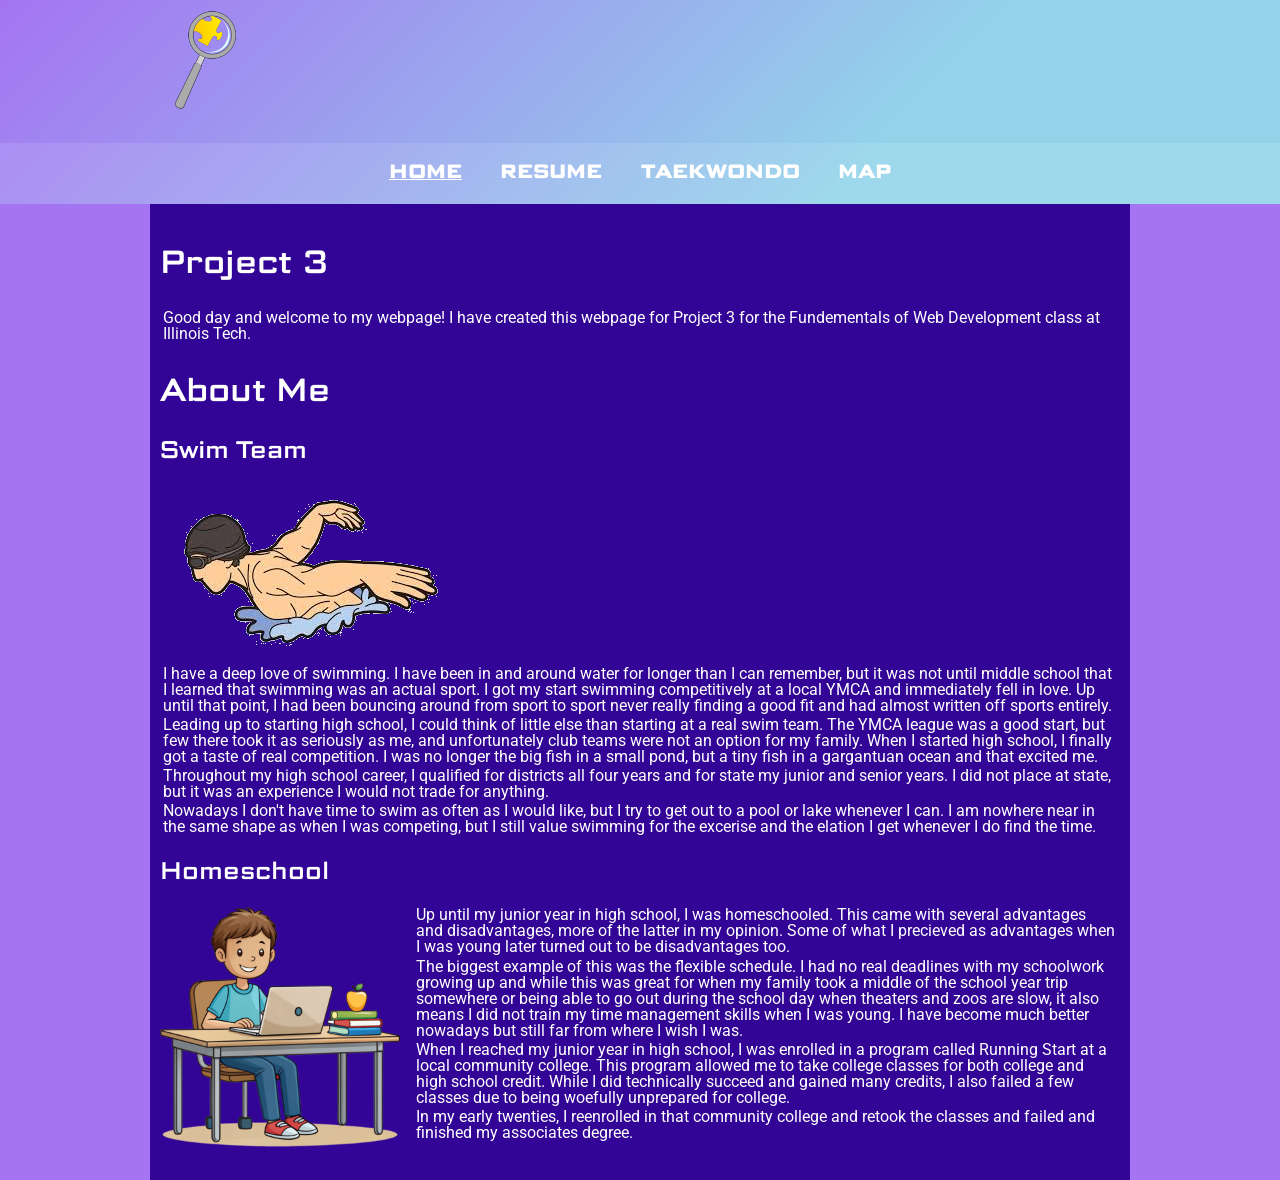
<file: index.html>
<!DOCTYPE html>
<html lang="en-us">
<head>
	<meta charset="utf-8">
	<title>About Me</title>
  <link rel="stylesheet" href="css/reset.css">
  <link rel="stylesheet" href="css/style.css">
  <link href="https://fonts.googleapis.com/css2?family=Roboto:ital,wght@0,100..900;1,100..900&family=Science+Gothic:wght@100..900&display=swap" rel="stylesheet">
  <script async src="js/jquery-4.0.0.js"></script>
  <script async src="js/script.js"></script>
</head>
<body>
  <header>
    <div id="header-container" class="container">
      <div id="logo">
        <a href="index.html"><img src="images/logo.png" alt="Cartoon image of a magnifying glass with a puzzle piece in the lense"></a>
      </div>
    </div>
    <nav>
      <div id="navbar" class="container">
        <ul>
          <li><a href="index.html" class="current">Home</a></li>
          <li><a href="page2.html">Resume</a></li>
          <li><a href="page3.html">Taekwondo</a></li>
          <li><a href="page4.html">Map</a></li>
        </ul>
      </div>
    </nav>
  </header>
  <div id="main-content" class="container">
    <h1>Project 3</h1>
    <p>Good day and welcome to my webpage! I have created this webpage for Project 3 for the Fundementals of Web Development class at Illinois Tech.</p>
    <h1>About Me</h1>
    <section id="secswimming">
      <h2>Swim Team</h2>
      <img id="swimmimg" src="images/swimmer.png" alt="Cartoon image of man swimming with butterfly stroke">
      <p>I have a deep love of swimming. I have been in and around water for longer than I can remember, but it was not until middle school that I learned that swimming was an actual sport. I got my start swimming competitively at a local YMCA and immediately fell in love. Up until that point, I had been bouncing around from sport to sport never really finding a good fit and had almost written off sports entirely.</p>
      <p>Leading up to starting high school, I could think of little else than starting at a real swim team. The YMCA league was a good start, but few there took it as seriously as me, and unfortunately club teams were not an option for my family. When I started high school, I finally got a taste of real competition. I was no longer the big fish in a small pond, but a tiny fish in a gargantuan ocean and that excited me.</p>
      <p>Throughout my high school career, I qualified for districts all four years and for state my junior and senior years. I did not place at state, but it was an experience I would not trade for anything.</p>
      <p>Nowadays I don't have time to swim as often as I would like, but I try to get out to a pool or lake whenever I can. I am nowhere near in the same shape as when I was competing, but I still value swimming for the excerise and the elation I get whenever I do find the time.</p>
    </section>
    <section id="sechomeschool">
      <h2>Homeschool</h2>
      <img id="studentimg" src="images/student.png" alt="Cartoon image of student at deck with laptop">
      <p>Up until my junior year in high school, I was homeschooled. This came with several advantages and disadvantages, more of the latter in my opinion. Some of what I precieved as advantages when I was young later turned out to be disadvantages too.</p>
      <p>The biggest example of this was the flexible schedule. I had no real deadlines with my schoolwork growing up and while this was great for when my family took a middle of the school year trip somewhere or being able to go out during the school day when theaters and zoos are slow, it also means I did not train my time management skills when I was young. I have become much better nowadays but still far from where I wish I was.</p>
      <p>When I reached my junior year in high school, I was enrolled in a program called Running Start at a local community college. This program allowed me to take college classes for both college and high school credit. While I did technically succeed and gained many credits, I also failed a few classes due to being woefully unprepared for college.</p>
      <p>In my early twenties, I reenrolled in that community college and retook the classes and failed and finished my associates degree.</p>
    </section>
  </div>
</body>
</html>
</file>
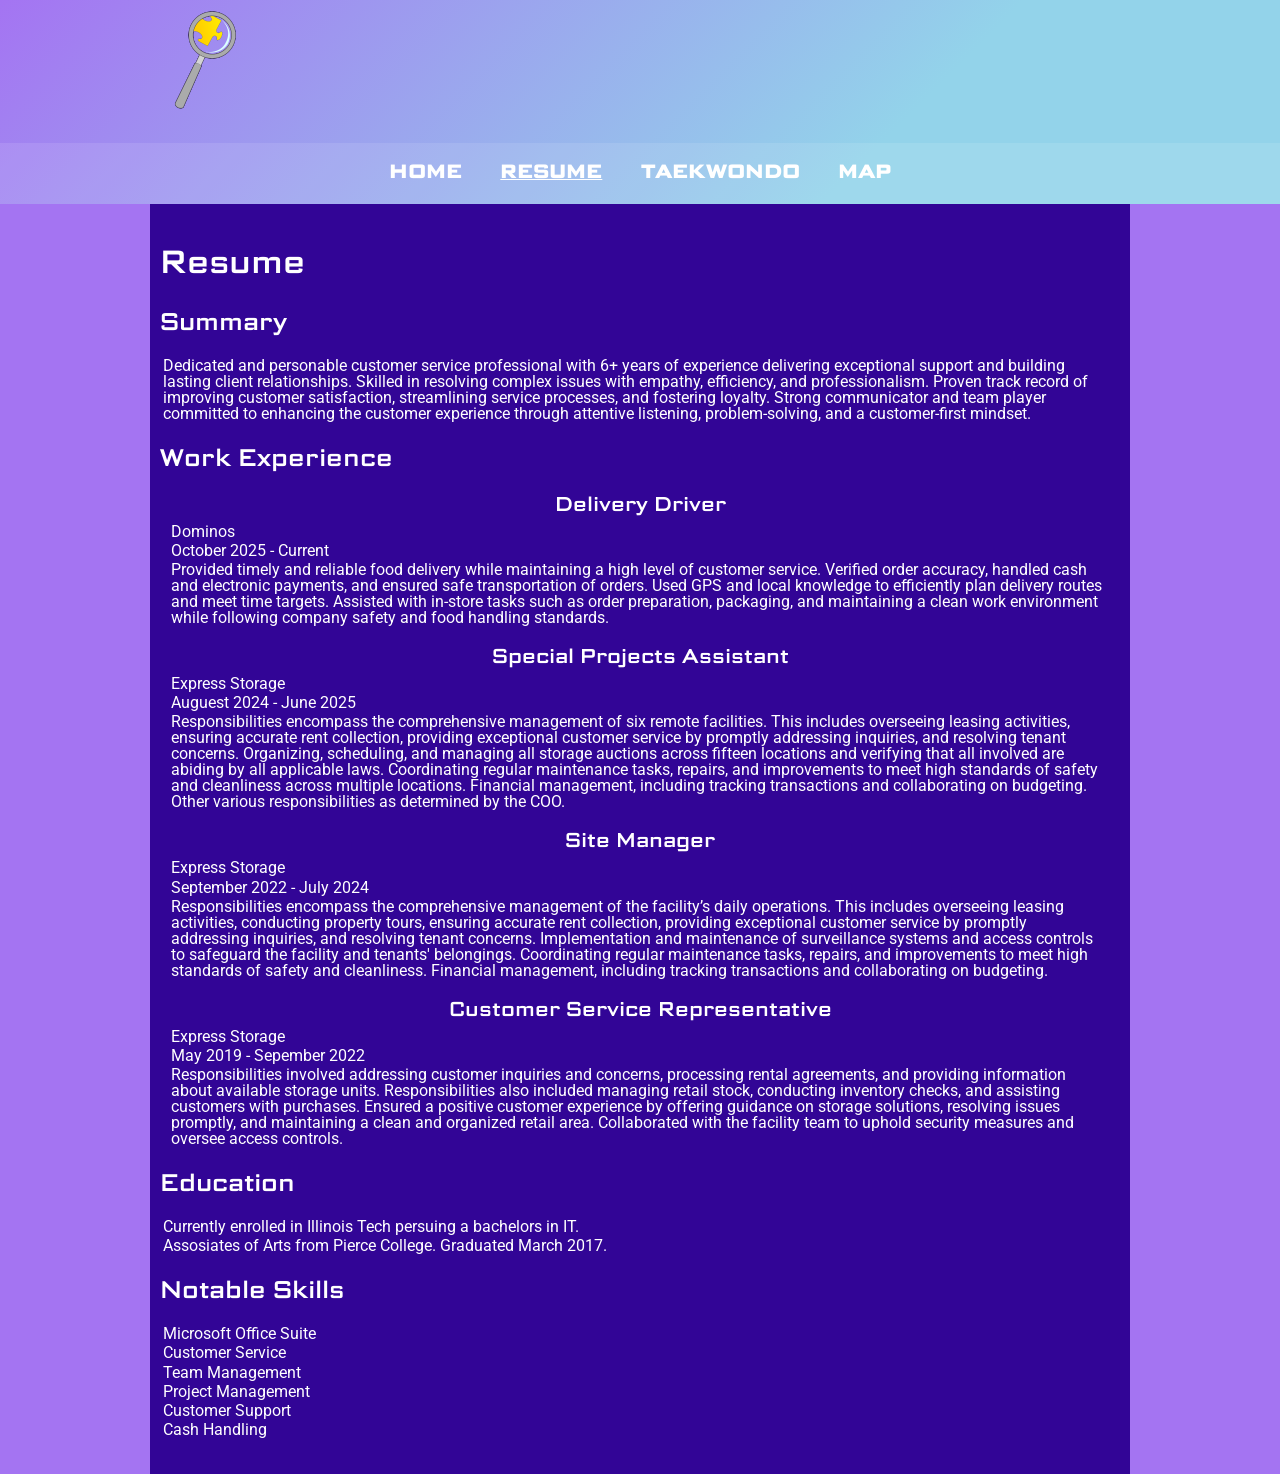
<file: page2.html>
<!DOCTYPE html>
<html lang="en-us">
<head>
	<meta charset="utf-8">
	<title>Resume</title>
  <link rel="stylesheet" href="css/reset.css">
  <link rel="stylesheet" href="css/style.css">
  <link href="https://fonts.googleapis.com/css2?family=Roboto:ital,wght@0,100..900;1,100..900&family=Science+Gothic:wght@100..900&display=swap" rel="stylesheet">
  <script async src="js/jquery-4.0.0.js"></script>
  <script async src="js/script.js"></script>
</head>
<body>
  <header>
    <div id="header-container" class="container">
      <div id="logo">
        <a href="index.html"><img src="images/logo.png" alt="Cartoon image of a magnifying glass with a puzzle piece in the lense"></a>
      </div>
    </div>
    <nav>
      <div id="navbar" class="container">
        <ul>
          <li><a href="index.html">Home</a></li>
          <li><a href="page2.html" class="current">Resume</a></li>
          <li><a href="page3.html">Taekwondo</a></li>
          <li><a href="page4.html">Map</a></li>
        </ul>
      </div>
    </nav>
  </header>
  <div id="main-content" class="container">
    <h1>Resume</h1>
    <section id="secsummary">
      <h2>Summary</h2>
      <p>Dedicated and personable customer service professional with 6+ years of experience delivering exceptional support and building lasting client relationships. Skilled in resolving complex issues with empathy, efficiency, and professionalism. Proven track record of improving customer satisfaction, streamlining service processes, and fostering loyalty. Strong communicator and team player committed to enhancing the customer experience through attentive listening, problem-solving, and a customer-first mindset.</p>
   </section>
   <h2>Work Experience</h2>
    <div class="job-wrapper">
      <h3>Delivery Driver</h3>
      <p class="company">Dominos</p>
      <p class="date">October 2025 - Current</p>
      <p>Provided timely and reliable food delivery while maintaining a high level of customer service. Verified order accuracy, handled cash and electronic payments, and ensured safe transportation of orders. Used GPS and local knowledge to efficiently plan delivery routes and meet time targets. Assisted with in-store tasks such as order preparation, packaging, and maintaining a clean work environment while following company safety and food handling standards.</p>
    </div>
    <div class="job-wrapper">
      <h3>Special Projects Assistant</h3>
      <p class="company">Express Storage</p>
      <p class="date">Auguest 2024 - June 2025</p>
      <p>Responsibilities encompass the comprehensive management of six remote facilities. This includes overseeing leasing activities, ensuring accurate rent collection, providing exceptional customer service by promptly addressing inquiries, and resolving tenant concerns. Organizing, scheduling, and managing all storage auctions across fifteen locations and verifying that all involved are abiding by all applicable laws. Coordinating regular maintenance tasks, repairs, and improvements to meet high standards of safety and cleanliness across multiple locations. Financial management, including tracking transactions and collaborating on budgeting. Other various responsibilities as determined by the COO.</p>
    </div>
    <div class="job-wrapper">
      <h3>Site Manager</h3>
      <p class="company">Express Storage</p>
      <p class="date">September 2022 - July 2024</p>
      <p>Responsibilities encompass the comprehensive management of the facility’s daily operations. This includes overseeing leasing activities, conducting property tours, ensuring accurate rent collection, providing exceptional customer service by promptly addressing inquiries, and resolving tenant concerns. Implementation and maintenance of surveillance systems and access controls to safeguard the facility and tenants' belongings. Coordinating regular maintenance tasks, repairs, and improvements to meet high standards of safety and cleanliness. Financial management, including tracking transactions and collaborating on budgeting.</p>
    </div>
    <div class="job-wrapper">
      <h3>Customer Service Representative</h3>
      <p class="company">Express Storage</p>
      <p class="date">May 2019 - Sepember 2022</p>
      <p>Responsibilities involved addressing customer inquiries and concerns, processing rental agreements, and providing information about available storage units. Responsibilities also included managing retail stock, conducting inventory checks, and assisting customers with purchases. Ensured a positive customer experience by offering guidance on storage solutions, resolving issues promptly, and maintaining a clean and organized retail area. Collaborated with the facility team to uphold security measures and oversee access controls.</p>
    </div>
    <h2>Education</h2>
    <ul>
      <li>Currently enrolled in Illinois Tech persuing a bachelors in IT.</li>
      <li> Assosiates of Arts from Pierce College. Graduated March 2017.</li>
    </ul>
    <h2>Notable Skills</h2>
    <ul>
      <li>Microsoft Office Suite</li>
      <li>Customer Service</li>
      <li>Team Management</li>
      <li>Project Management</li>
      <li>Customer Support</li>
      <li>Cash Handling</li>
    </ul>
  </div>
</body>
</html>
</file>
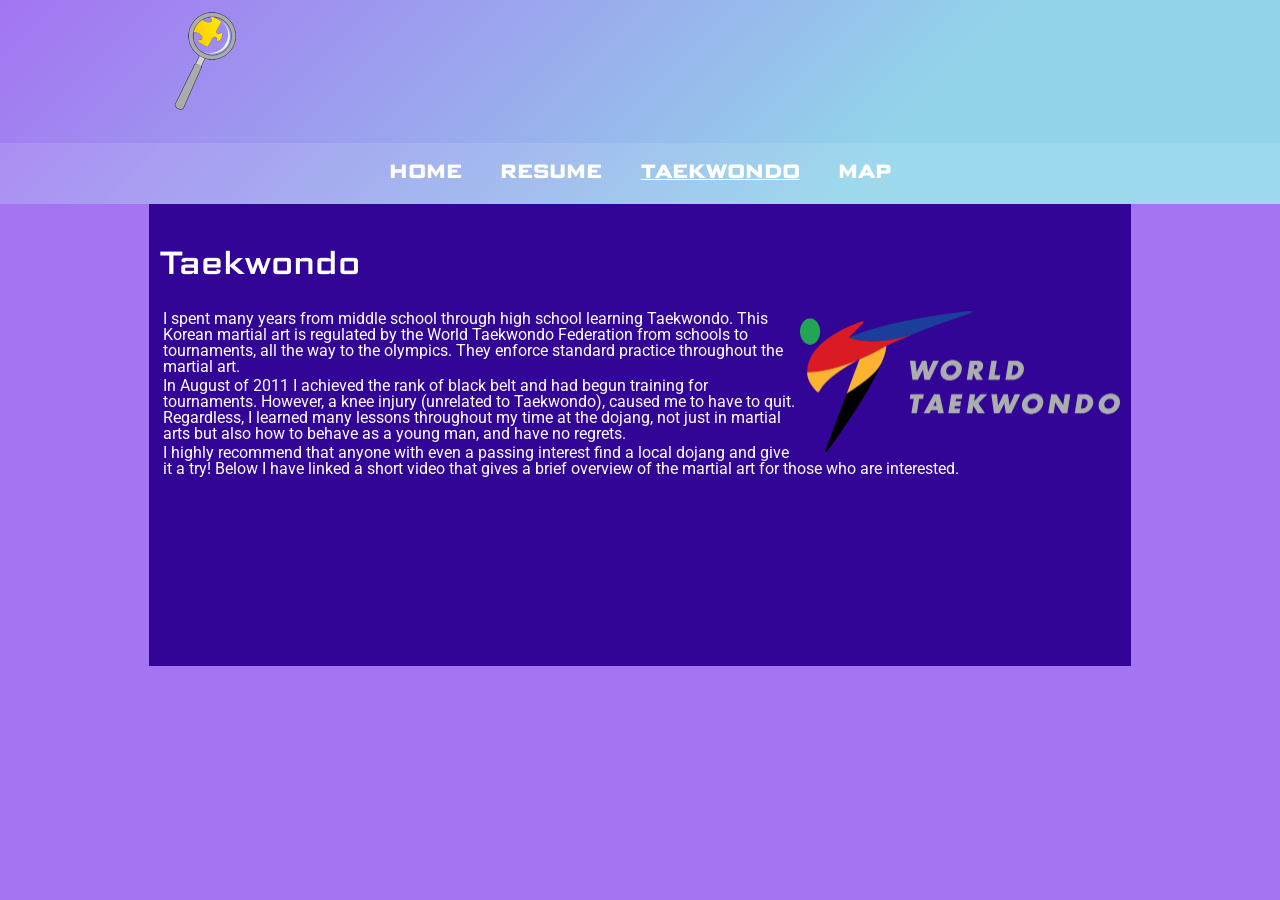
<file: page3.html>
<!DOCTYPE html>
<html lang="en-us">
<head>
	<meta charset="utf-8">
	<title>Taekwondo</title>
  <link rel="stylesheet" href="css/reset.css">
  <link rel="stylesheet" href="css/style.css">
  <link href="https://fonts.googleapis.com/css2?family=Roboto:ital,wght@0,100..900;1,100..900&family=Science+Gothic:wght@100..900&display=swap" rel="stylesheet">
  <script async src="js/jquery-4.0.0.js"></script>
  <script async src="js/script.js"></script>
</head>
<body>
  <header>
    <div id="header-container" class="container2">
      <div id="logo">
        <a href="index.html"><img src="images/logo.png" alt="Cartoon image of a magnifying glass with a puzzle piece in the lense"></a>
      </div>
    </div>
    <nav>
      <div id="navbar" class="container2">
        <ul>
          <li><a href="index.html">Home</a></li>
          <li><a href="page2.html">Resume</a></li>
          <li><a href="page3.html" class="current">Taekwondo</a></li>
          <li><a href="page4.html">Map</a></li>
        </ul>
      </div>
    </nav>
  </header>
  <div id="main-content" class="container2">
    <h1>Taekwondo</h1>
    <img id="wtfimg" src="images/wtflogo.png" alt="World Taekwondo Federation Logo">
    <p>I spent many years from middle school through high school learning Taekwondo. This Korean martial art is regulated by the World Taekwondo Federation from schools to tournaments, all the way to the olympics. They enforce standard practice throughout the martial art.</p>
    <p>In August of 2011 I achieved the rank of black belt and had begun training for tournaments. However, a knee injury (unrelated to Taekwondo), caused me to have to quit. Regardless, I learned many lessons throughout my time at the dojang, not just in martial arts but also how to behave as a young man, and have no regrets.</p>
    <p>I highly recommend that anyone with even a passing interest find a local dojang and give it a try! Below I have linked a short video that gives a brief overview of the martial art for those who are interested.</p>
    <div id="tkdvideo">
      <iframe src="https://www.youtube.com/embed/1oTFgl3MyZY?si=D8qP-60jxfTI-fuX" title="YouTube video player" allow="accelerometer; autoplay; clipboard-write; encrypted-media; gyroscope; picture-in-picture; web-share" referrerpolicy="strict-origin-when-cross-origin" allowfullscreen></iframe>
    </div>
  </div>
</body>
</html>
</file>
<file: css/style.css>
body {
  background-color: rgb(164, 116, 242)
}

nav {
  margin: 0;
  padding: 0;
  border: 0;
  background-color: rgba(255, 255, 255, 0.1);
}

nav ul {
  list-style-type: none;
  padding: 0;
  margin: 0;
  overflow: hidden;
  display: inline-block;
  border: 0;
}

nav ul li {
  float: left;
  margin: 0;
  padding: 0;
  border: 0;
}

nav ul li a {
 display: block; 
 font-size: 1.2em;
 color: rgb(255, 255, 255);
 font-weight: bold;
 text-decoration: none;
 text-transform: uppercase;
 font-family: "Science Gothic", Arial;
 padding: 1em;
 margin: 0;
 border: 0;
}

nav ul li a:hover {
  background-color: rgb(164, 116, 242);
}

#navbar {
  width: 100%;
  position: relative;
  text-align: center;
  margin: 0;
  padding: 0;
  border: 0;
}

.current {
  text-decoration:underline;
}

.container {
  width: 960px;
  margin: 0 auto;
  padding: 10px;
  padding-bottom: 33px;
  overflow: hidden;
}

.container2 {
  width: 60em;
  margin: 0 auto;
  padding: 0.7em;
  padding-bottom: 2em;
  overflow: hidden;
}

header {
  /* Permalink - use to edit and share this gradient: https://colorzilla.com/gradient-editor/#a474f2+0,93d3ea+69 */
background: linear-gradient(135deg,  rgb(164,116,242) 0%,rgb(147,211,234) 69%); /* W3C, IE10+, FF16+, Chrome26+, Opera12+, Safari7+ */
}

#main-content {
  background-color: rgb(50, 5, 150);
}

#logo img {
  object-fit: contain;
  float: left;
}

h1 {
  font-size: 2em;
  font-family: "Science Gothic", Arial;
  margin-top: 1em;
  margin-bottom: 1em;
  color: rgb(255, 255, 255);
}

h2 {
  font-size: 1.5em;
  font-family: "Science Gothic", Arial;
  margin-top: 1em;
  margin-bottom: 1em;
  color: rgb(255, 255, 255);
}

h3 {
  font-size: 1.25em;
  font-family: "Science Gothic", Arial;
  color: rgb(255, 255, 255);
}

p, li {
  font-size: 1em;
  font-family: "Roboto", Arial;
  margin: 0.2em;
  color: rgb(255, 255, 255);
}

#secsummary {
  font-size: 1em;
  font-family: "Roboto", Arial;
  color: rgb(255, 255, 255);
}

.job-wrapper {
  margin: 0.5em;
  border-color: black;
}

.job-wrapper h3 {
  margin-bottom: 0.5em;
  margin-top: 1em;
  text-align: center;
}

.job-wrapper #date {
  float: right;
  font-size: 1.1em;
}

.job-wrapper #company {
  float: left;
  font-size: 1.1em;
}

.job-wrapper p {
  clear: left;
  clear: right;
}
#secswimming {
  font-size: 1em;
  font-family: "Roboto", Arial;
  color: rgb(255, 255, 255);
}

#swimimg {
  float: left;
  margin-right: 1em;
  width: 15em;
}

#sechomeschool {
  font-size: 1em;
  font-family: "Roboto", Arial;
  color: rgb(255, 255, 255);
}

#studentimg {
  float:left;
  margin-right: 1em;
  width: 15em;
}

#wtfimg {
  float:right;
  width: 20em;
}

#tkdvideo iframe {
  max-width: 100%;
  height: auto;
  aspect-ratio: 16 / 9;
}

gmp-map {
  height: 500px;
  width: 700px;
  position: relative;
  align-self: center;
  margin: 0 auto;
}
</file>
